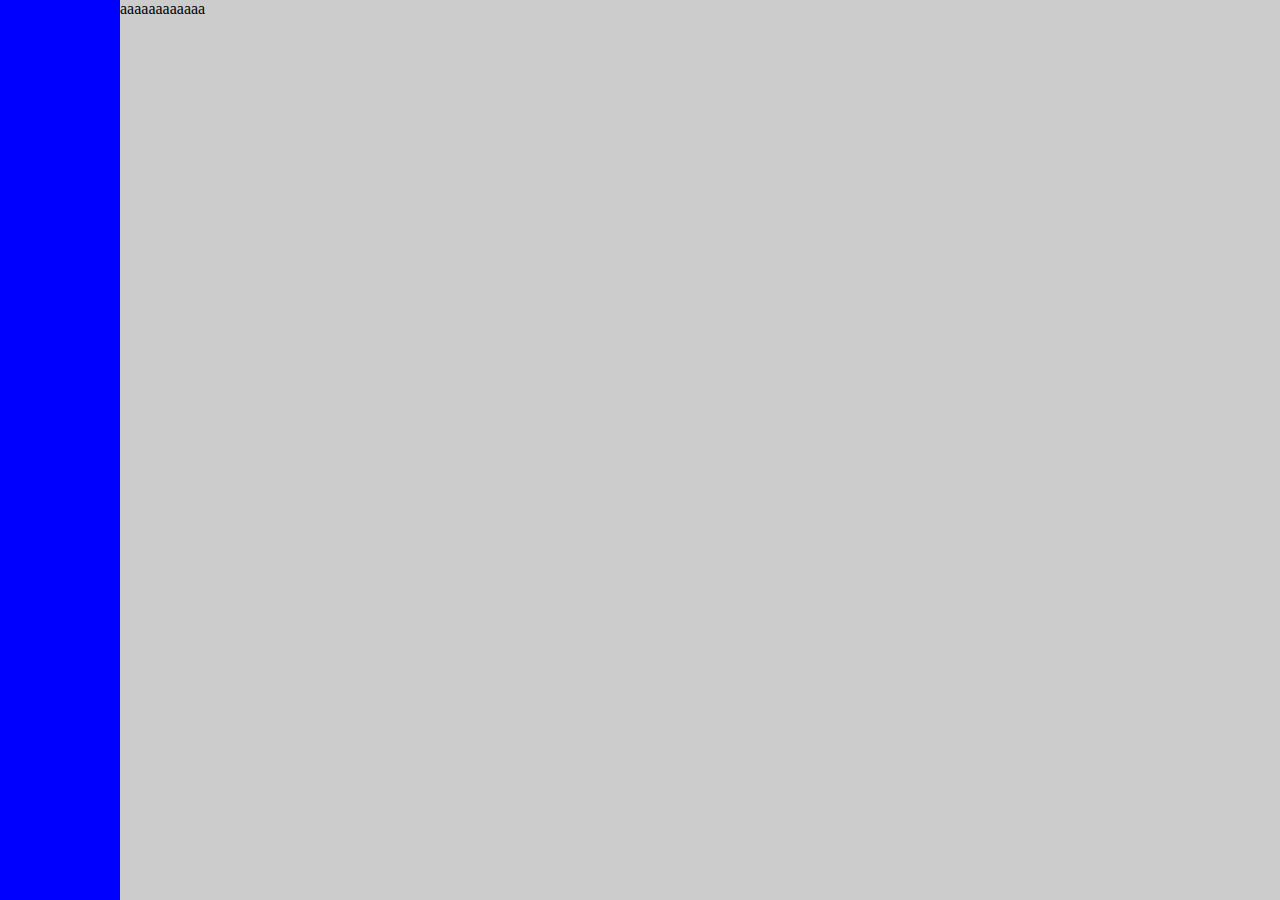
<file: flexCSS/test1.html>
<!DOCTYPE html>
<html lang="en">

<head>
    <meta charset="UTF-8">
    <meta name="viewport" content="width=device-width, initial-scale=1.0">
    <title>Document</title>
</head>
<style>
    * {
        padding: 0;
        margin: 0;
    }

    main {
        position: relative;
        height: 100vh;
    }

    main nav {
        width: 120px;
        position: absolute;
        left: 0;
        top: 0;
        bottom: 0;
        background: blue;
    }

    main article {
        background: #ccc;
        padding-left: 120px;
        height: 100vh;
    }
</style>

<body>
    <main>
        <nav>

        </nav>

        <article>
            aaaaaaaaaaaa
        </article>
    </main>
</body>

</html>
</file>
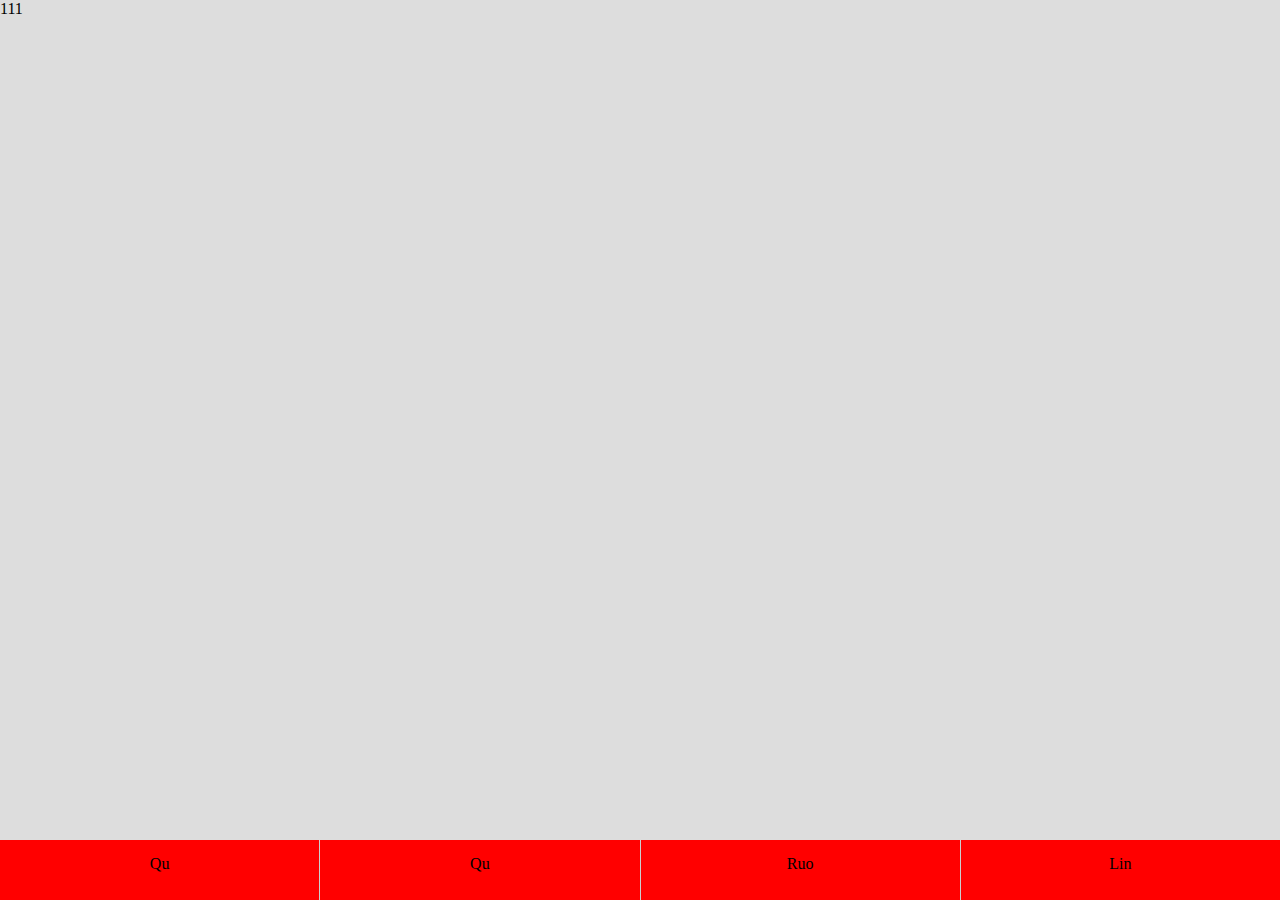
<file: flexCSS/test2.html>
<!DOCTYPE html>
<html lang="en">

<head>
    <meta charset="UTF-8">
    <meta name="viewport" content="width=device-width, initial-scale=1.0">
    <title>Document</title>
</head>
<style>
    * {
        padding: 0;
        margin: 0;
    }

    body {
        height: 100vh;
        display: flex;
        flex-direction: column;
    }

    main {
        background: #ddd;
        flex: 1;
    }

    footer {
        background: red;
        height: 60px;
        display: flex;
        justify-content: space-evenly;
    }

    footer div {
        flex: 1;
        text-align: center;
        line-height: 3em;
    }

    footer div:nth-child(n+2) {
        border-left: solid 1px #ccc;
    }
</style>

<body>
    <main>111</main>
    <footer>
        <div>Qu</div>
        <div>Qu</div>
        <div>Ruo</div>
        <div>Lin</div>

        </main>
</body>

</html>
</file>
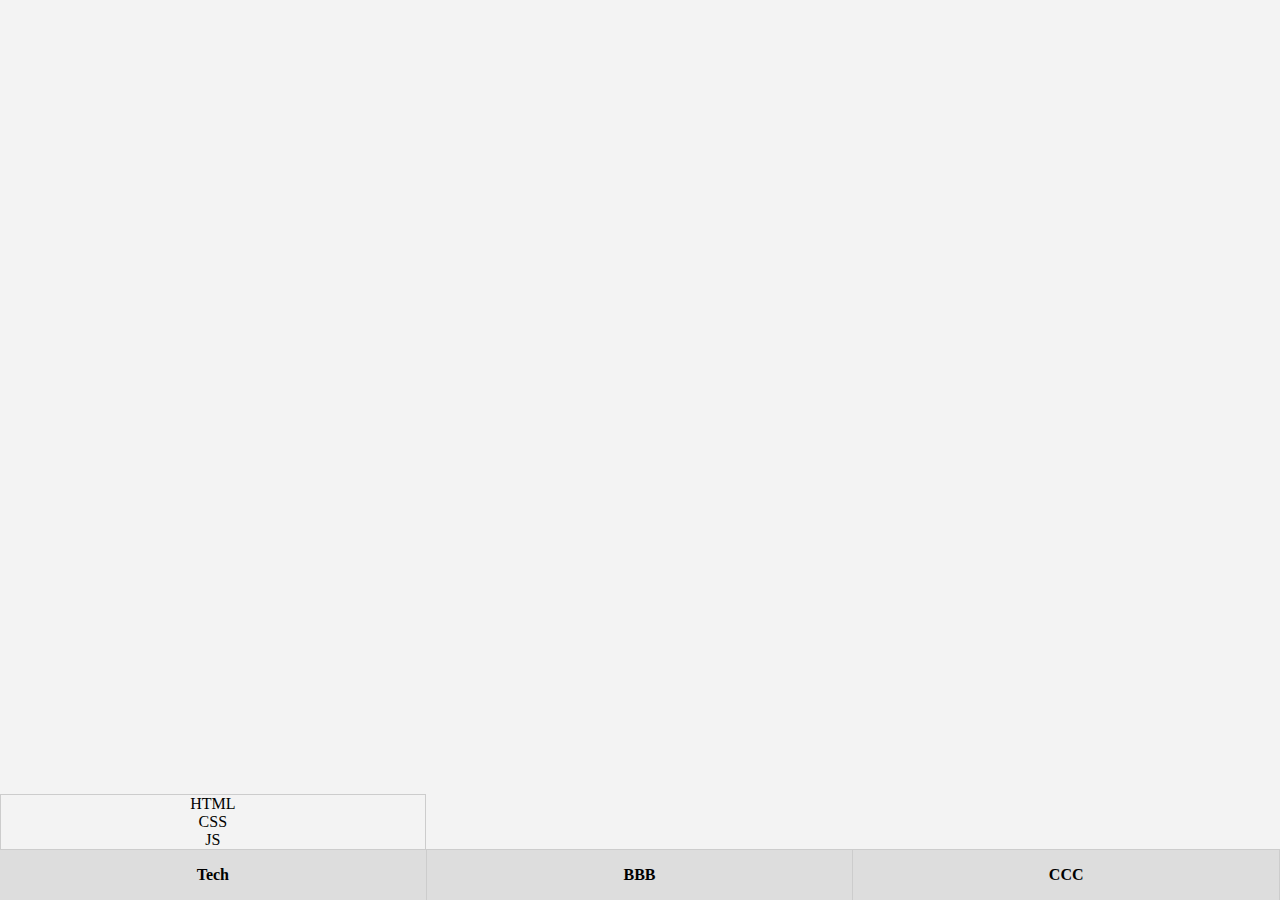
<file: flexCSS/wechat.html>
<!DOCTYPE html>
<html lang="en">

<head>
    <meta charset="UTF-8">
    <meta name="viewport" content="width=device-width, initial-scale=1.0">
    <title>Document</title>
</head>
<style>
    * {
        padding: 0;
        margin: 0;
    }

    body {
        height: 100vh;
        display: flex;
        flex-direction: column;
        justify-content: space-between;
    }

    main {
        flex: 1;
        height: 100px;
        background: #f3f3f3;
        justify-content: space-between;
    }

    footer {
        height: 50px;
        background: #ddd;
        display: flex;
        border-top: solid 1px #ccc;
    }

    footer section {
        flex: 1;
        /* background: red; */
        border-right: solid 1px #ccc;
        display: flex;
        flex-direction: column-reverse;
    }

    footer section h4 {
        flex: 0 0 50px;
        display: flex;
        flex-direction: column;
        justify-content: center;
        text-align: center;
    }

    footer section ul {
        display: flex;
        flex-direction: column;
        border: 1px solid #ccc;
        text-align: center;
    }
</style>

<body>
    <main>

    </main>
    <footer>
        <section>
            <h4>Tech</h4>
            <ul>
                <li>HTML</li>
                <li>CSS</li>
                <li>JS</li>
                </CCCul>
        </section>
        <section>
            <h4>BBB</h4>
        </section>
        <section>
            <h4>CCC</h4>
        </section>
    </footer>
</body>

</html>
</file>
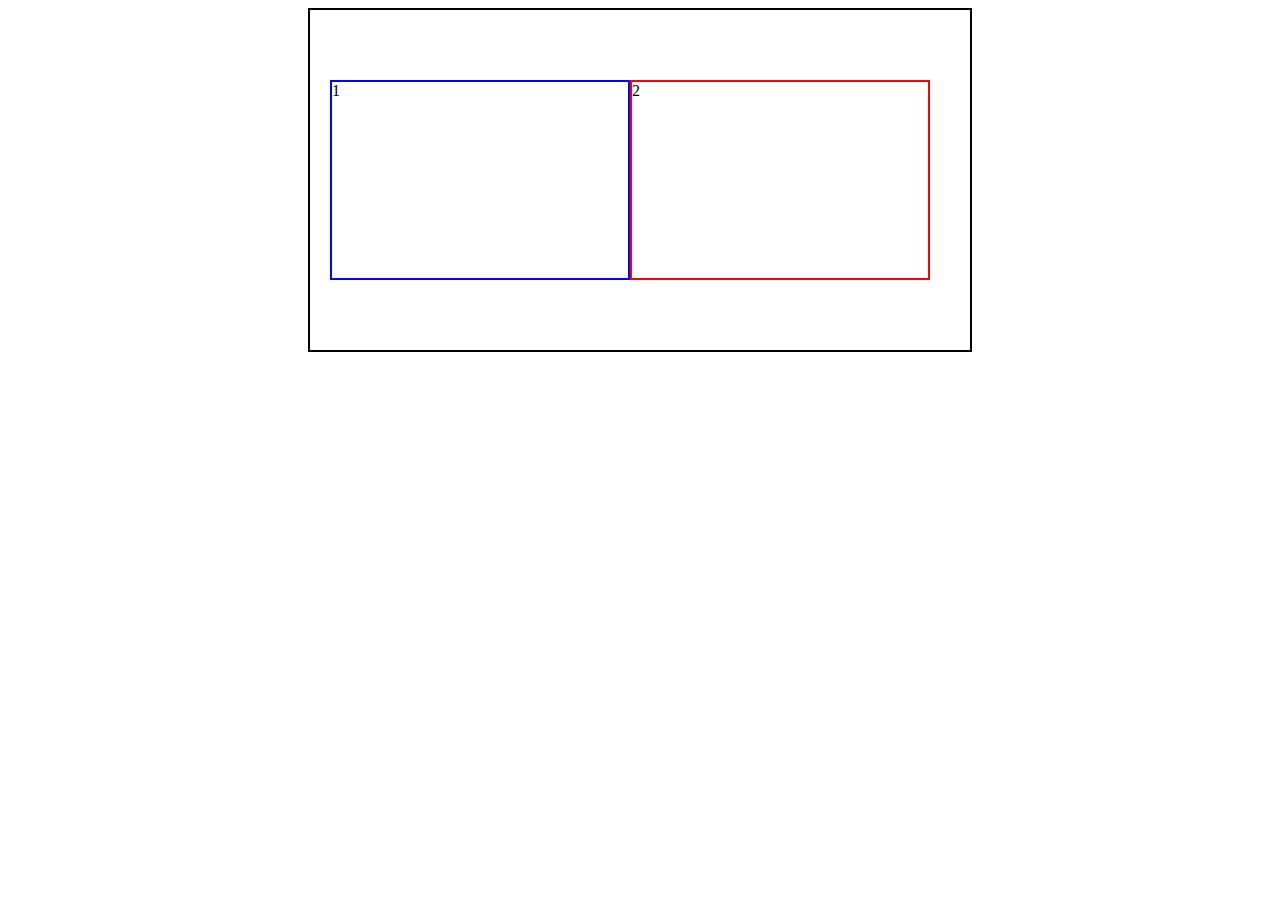
<file: test1/float.html>
<!DOCTYPE html>
<html lang="en">

<head>
    <meta charset="UTF-8">
    <meta name="viewport" content="width=device-width, initial-scale=1.0">
    <title>Document</title>
</head>
<style>
    main {
        border: 2px solid black;
        margin: auto auto;
        /* height: 300px; */
        width: 620px;
        padding: 20px;

    }

    div {
        width: 300px;
        height: 200px;
        border: 2px solid red;
        box-sizing: border-box;
        margin: 50px 0;
        /* float: left; */

    }

    .clearfloat {
        clear: both;
    }

    div:nth-of-type(1) {
        border: 2px solid blue;
        float: left;
    }

    div:nth-of-type(2) {
        border: 2px solid red;
        float: left;
    }
</style>

<body>
    <main>
        <div>1</div>
        <div>2</div>
        <article class="clearfloat"></article>
    </main>

    <!-- <div>3</div> -->
</body>

</html>
</file>
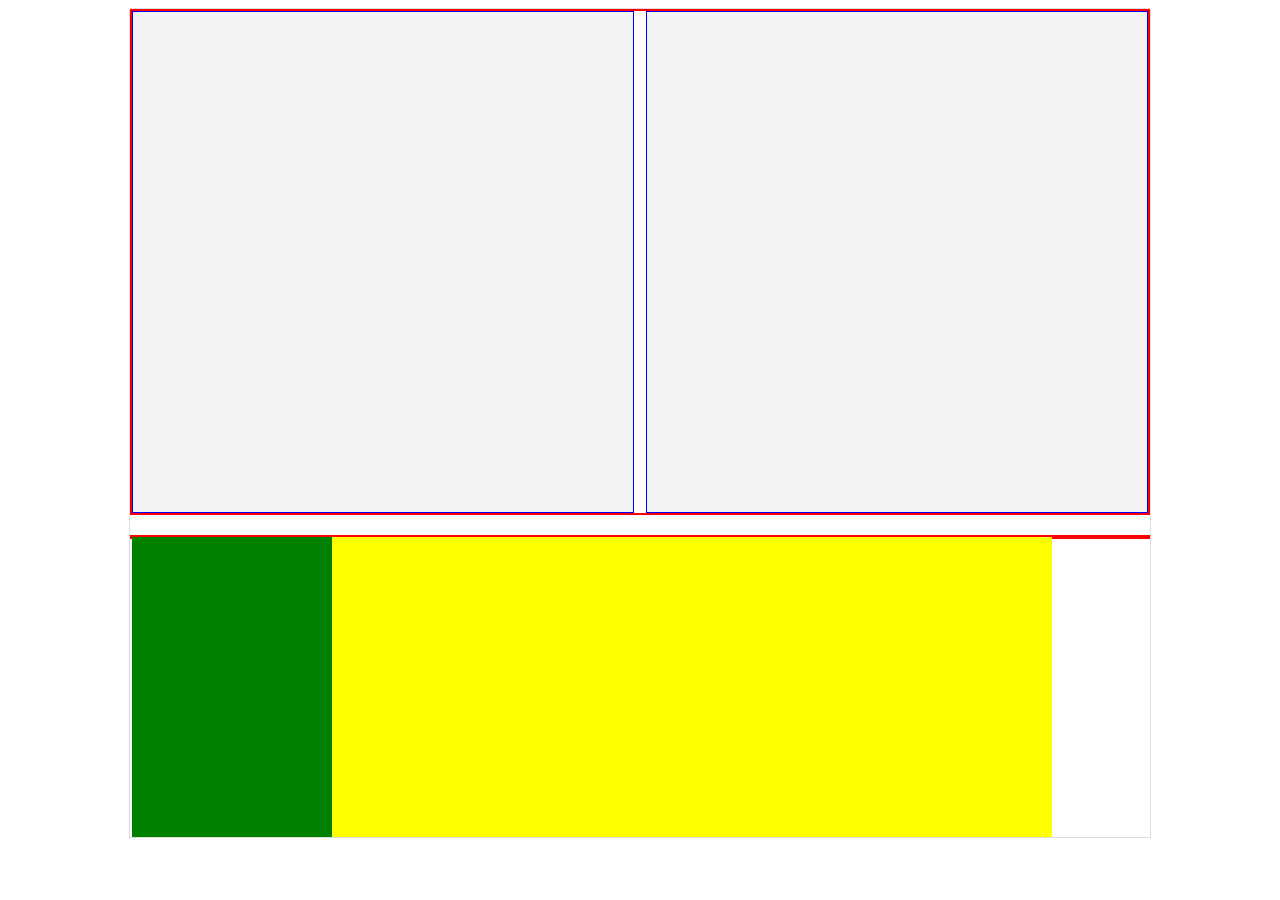
<file: test1/jd.html>
<!DOCTYPE html>
<html lang="en">

<head>
    <meta charset="UTF-8">
    <meta name="viewport" content="width=device-width, initial-scale=1.0">
    <title>Document</title>
    <link rel="stylesheet" href="jdtest.css">
</head>


<body>
    <main>
        <article class="hot">
            <section></section>
            <section></section>
        </article>
        <article class="goods">
            <section class="ad"></section>
            <section class="list"></section>
        </article>

    </main>
</body>

</html>
</file>
<file: test1/jdtest.css>
main {
  width: 1020px;
  border: solid 1px #ddd;
  margin: 0 auto;
  overflow: hidden;
}
main article.hot {
  border: solid 2px red;
  overflow: hidden;
}
main article.hot section {
  width: 500px;
  height: 500px;
  border: 1px solid blue;
  background: #f3f3f3;
}
main article.hot section:nth-child(1) {
  float: left;
}
main article.hot section:nth-child(2) {
  float: right;
}
main article.goods {
  border: solid 2px red;
  margin-top: 20px;
}
main article.goods section.ad {
  width: 200px;
  height: 300px;
  background: green;
  float: left;
}
main article.goods section.list {
  background: yellow;
  width: 720px;
  height: 300px;
  float: left;
}
</file>
